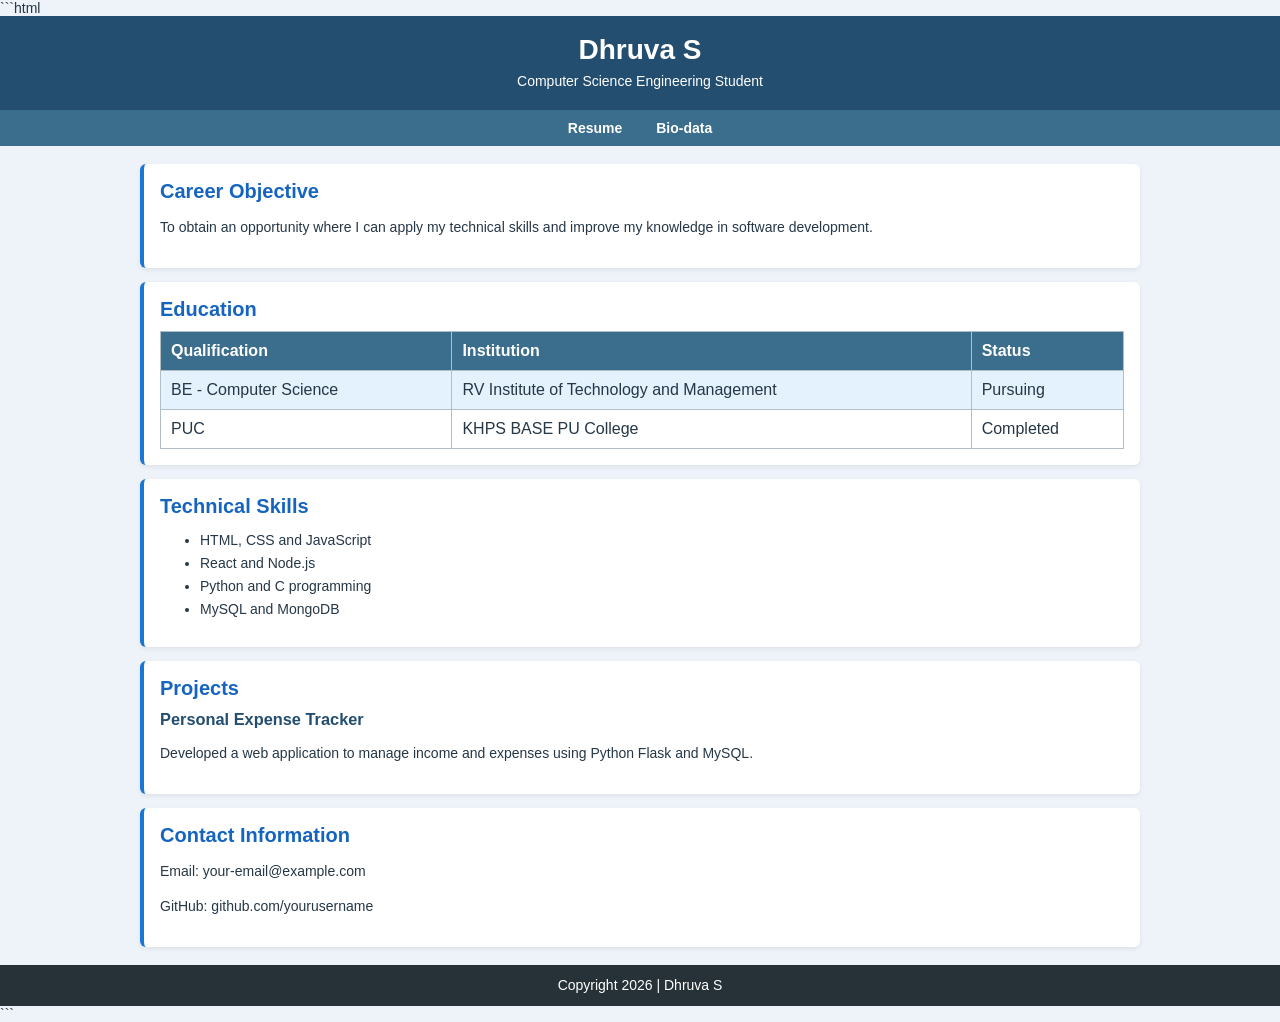
<file: index.html>
```html
<!DOCTYPE html>
<html lang="en">
<head>
    <meta charset="UTF-8">
    <meta name="viewport" content="width=device-width, initial-scale=1.0">
    <title>My Resume</title>
    <link rel="stylesheet" href="style.css">
</head>
<body>

    <header>
        <h1>Dhruva S</h1>
        <p>Computer Science Engineering Student</p>
    </header>

    <nav>
        <a href="index.html">Resume</a>
        <a href="biodata.html">Bio-data</a>
    </nav>

    <main>
        <section>
            <h2>Career Objective</h2>
            <p>To obtain an opportunity where I can apply my technical skills
            and improve my knowledge in software development.</p>
        </section>

        <section>
            <h2>Education</h2>
            <table>
                <tr>
                    <th>Qualification</th>
                    <th>Institution</th>
                    <th>Status</th>
                </tr>
                <tr>
                    <td>BE - Computer Science</td>
                    <td>RV Institute of Technology and Management</td>
                    <td>Pursuing</td>
                </tr>
                <tr>
                    <td>PUC</td>
                    <td>KHPS BASE PU College</td>
                    <td>Completed</td>
                </tr>
            </table>
        </section>

        <section>
            <h2>Technical Skills</h2>
            <ul>
                <li>HTML, CSS and JavaScript</li>
                <li>React and Node.js</li>
                <li>Python and C programming</li>
                <li>MySQL and MongoDB</li>
            </ul>
        </section>

        <section>
            <h2>Projects</h2>
            <article>
                <h3>Personal Expense Tracker</h3>
                <p>Developed a web application to manage income and expenses
                using Python Flask and MySQL.</p>
            </article>
        </section>

        <section>
            <h2>Contact Information</h2>
            <p>Email: your-email@example.com</p>
            <p>GitHub: github.com/yourusername</p>
        </section>
    </main>

    <footer>
        <p>Copyright 2026 | Dhruva S</p>
    </footer>

</body>
</html>
```
</file>
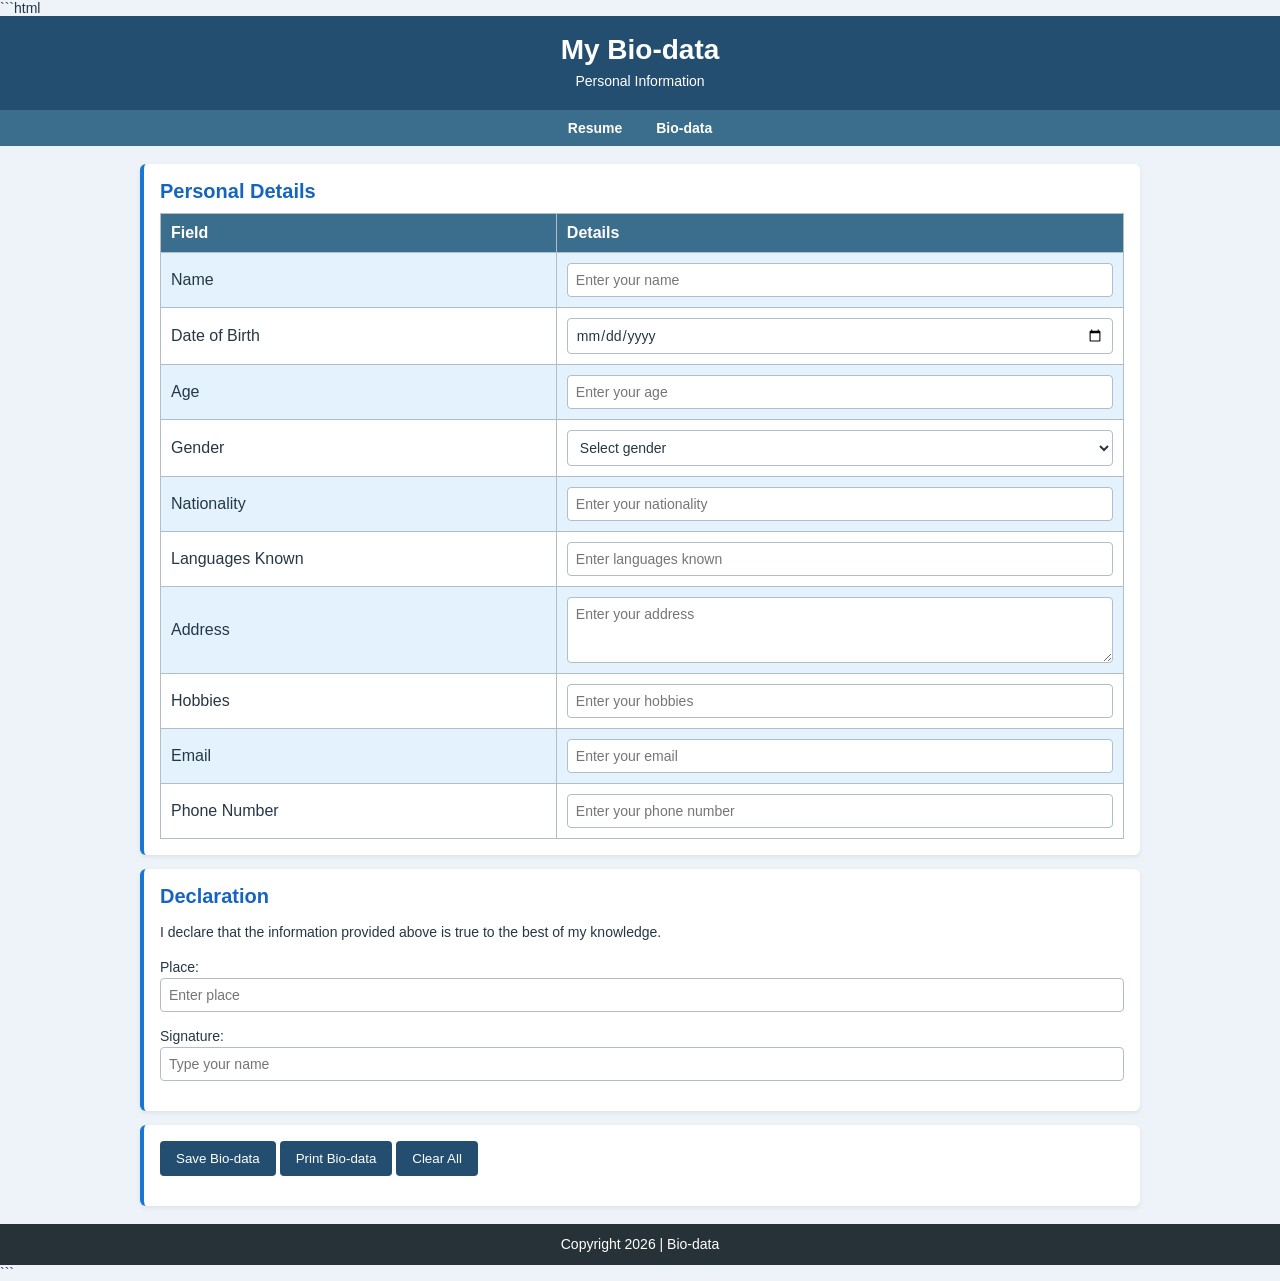
<file: biodata.html>
```html
<!DOCTYPE html>
<html lang="en">
<head>
    <meta charset="UTF-8">
    <meta name="viewport" content="width=device-width, initial-scale=1.0">
    <title>My Bio-data</title>
    <link rel="stylesheet" href="style.css">
</head>
<body>

    <header>
        <h1>My Bio-data</h1>
        <p>Personal Information</p>
    </header>

    <nav>
        <a href="index.html">Resume</a>
        <a href="biodata.html">Bio-data</a>
    </nav>

    <main>
        <form id="biodataForm">

            <section>
                <h2>Personal Details</h2>

                <table>
                    <tr>
                        <th>Field</th>
                        <th>Details</th>
                    </tr>

                    <tr>
                        <td>Name</td>
                        <td>
                            <input type="text" name="name"
                            placeholder="Enter your name">
                        </td>
                    </tr>

                    <tr>
                        <td>Date of Birth</td>
                        <td>
                            <input type="date" name="dob">
                        </td>
                    </tr>

                    <tr>
                        <td>Age</td>
                        <td>
                            <input type="number" name="age"
                            min="1" max="120" placeholder="Enter your age">
                        </td>
                    </tr>

                    <tr>
                        <td>Gender</td>
                        <td>
                            <select name="gender">
                                <option value="">Select gender</option>
                                <option value="Male">Male</option>
                                <option value="Female">Female</option>
                                <option value="Other">Other</option>
                                <option value="Prefer not to say">
                                    Prefer not to say
                                </option>
                            </select>
                        </td>
                    </tr>

                    <tr>
                        <td>Nationality</td>
                        <td>
                            <input type="text" name="nationality"
                            placeholder="Enter your nationality">
                        </td>
                    </tr>

                    <tr>
                        <td>Languages Known</td>
                        <td>
                            <input type="text" name="languages"
                            placeholder="Enter languages known">
                        </td>
                    </tr>

                    <tr>
                        <td>Address</td>
                        <td>
                            <textarea name="address" rows="3"
                            placeholder="Enter your address"></textarea>
                        </td>
                    </tr>

                    <tr>
                        <td>Hobbies</td>
                        <td>
                            <input type="text" name="hobbies"
                            placeholder="Enter your hobbies">
                        </td>
                    </tr>

                    <tr>
                        <td>Email</td>
                        <td>
                            <input type="email" name="email"
                            placeholder="Enter your email">
                        </td>
                    </tr>

                    <tr>
                        <td>Phone Number</td>
                        <td>
                            <input type="tel" name="phone"
                            placeholder="Enter your phone number">
                        </td>
                    </tr>
                </table>
            </section>

            <section>
                <h2>Declaration</h2>

                <p>
                    I declare that the information provided above
                    is true to the best of my knowledge.
                </p>

                <p>
                    Place:
                    <input type="text" name="place"
                    placeholder="Enter place">
                </p>

                <p>
                    Signature:
                    <input type="text" name="signature"
                    placeholder="Type your name">
                </p>
            </section>

            <section>
                <button type="submit">Save Bio-data</button>
                <button type="button" id="printButton">
                    Print Bio-data
                </button>
                <button type="button" id="clearButton">
                    Clear All
                </button>

                <p id="status" aria-live="polite"></p>
            </section>

        </form>
    </main>

    <footer>
        <p>Copyright 2026 | Bio-data</p>
    </footer>

    <script>
        const form = document.getElementById("biodataForm");
        const statusMessage = document.getElementById("status");
        const storageKey = "myBiodataDetails";

        // Load previously saved details
        function loadBiodata() {
            const savedData = localStorage.getItem(storageKey);

            if (!savedData) return;

            const details = JSON.parse(savedData);

            for (const field of form.elements) {
                if (field.name && details[field.name] !== undefined) {
                    field.value = details[field.name];
                }
            }
        }

        // Save details in this browser
        form.addEventListener("submit", function(event) {
            event.preventDefault();

            const details = {};

            for (const field of form.elements) {
                if (field.name) {
                    details[field.name] = field.value;
                }
            }

            localStorage.setItem(storageKey, JSON.stringify(details));
            statusMessage.textContent = "Bio-data saved successfully!";
        });

        // Print the completed bio-data
        document.getElementById("printButton").addEventListener("click", function() {
            window.print();
        });

        // Clear saved details and empty the form
        document.getElementById("clearButton").addEventListener("click", function() {
            if (confirm("Are you sure you want to clear all your bio-data?")) {
                localStorage.removeItem(storageKey);
                form.reset();
                statusMessage.textContent = "All details cleared.";
            }
        });

        loadBiodata();
    </script>

</body>
</html>
```
</file>
<file: style.css>
* {
    box-sizing: border-box;
}

body {
    margin: 0;
    font-family: Arial, sans-serif;
    background: #edf3f8;
    color: #263746;
    font-size: 14px;
}

header {
    background: #234e70;
    color: white;
    text-align: center;
    padding: 18px;
}

header h1 {
    margin: 0;
    font-size: 28px;
}

header p {
    margin: 5px 0 0;
}

nav {
    background: #3b6d8c;
    text-align: center;
    padding: 10px;
}

nav a {
    color: white;
    text-decoration: none;
    margin: 0 15px;
    font-weight: bold;
}

nav a:hover {
    color: #ffcc80;
    text-decoration: underline;
}

main {
    width: 90%;
    max-width: 1000px;
    margin: 18px auto;
}

section {
    background: white;
    margin-bottom: 14px;
    padding: 16px;
    border-radius: 6px;
    border-left: 4px solid #1976d2;
    box-shadow: 0 2px 5px #00000012;
}

h2 {
    color: #1565c0;
    font-size: 20px;
    margin: 0 0 10px;
}

h3 {
    color: #234e70;
    margin: 5px 0;
}

p {
    line-height: 1.5;
}

table {
    width: 100%;
    border-collapse: collapse;
}

th {
    background: #3b6d8c;
    color: white;
}

th, td {
    border: 1px solid #b0bec5;
    padding: 10px;
    text-align: left;
}

tr:nth-child(even) td {
    background: #e3f2fd;
}

li {
    margin: 7px 0;
}

footer {
    background: #263238;
    color: white;
    text-align: center;
    padding: 10px;
}

footer p {
    margin: 0;
}

input, select, textarea {
    width: 100%;
    padding: 8px;
    font-family: Arial, sans-serif;
    font-size: 14px;
    color: #263746;
    border: 1px solid #b0bec5;
    border-radius: 4px;
    background: white;
}

textarea {
    resize: vertical;
}

input:focus, select:focus, textarea:focus {
    outline: 2px solid #1976d2;
}

button {
    padding: 10px 16px;
    background: #234e70;
    color: white;
    border: none;
    border-radius: 4px;
    cursor: pointer;
}

button:hover {
    background: #1976d2;
}

@media (max-width: 600px) {
    main {
        width: 95%;
    }

    section {
        padding: 10px;
    }

    th, td {
        padding: 6px;
        font-size: 12px;
    }

    nav a {
        margin: 0 8px;
    }
}
</file>
